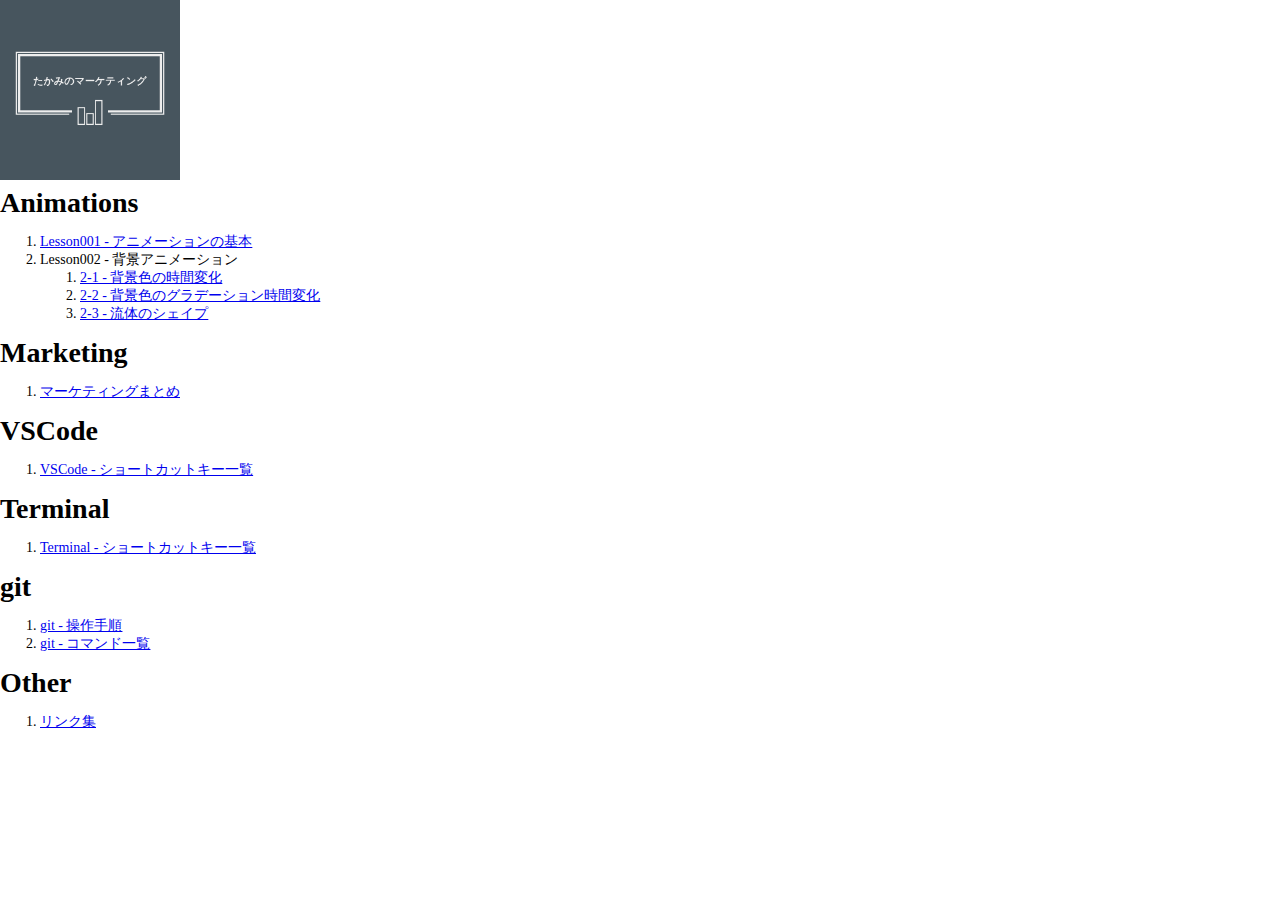
<file: index.html>
<!DOCTYPE html>
<html lang="ja">
  <head>
    <meta charset="UTF-8">
    <title>Marketing Lesson</title>
    <link rel="stylesheet" href="style.css">
    <script src="https://ajax.googleapis.com/ajax/libs/jquery/3.6.0/jquery.min.js"></script>
    <script src="script.js"></script>
  </head>
  <body>
    <header>
      <h1>
        <img class="logo" src="images/logo.png" alt="たかみのマーケティングのロゴ" width="1200" height="1200">
      </h1>
    </header>
    <section>
      <h1>Animations</h1>
      <ol>
        <li><a href="animations/lesson001/index.html">Lesson001 - アニメーションの基本</a></li>
        <li>
          Lesson002 - 背景アニメーション
          <ol>
            <li><a href="animations/lesson002/2-01/index.html">2-1 - 背景色の時間変化</a></li>
            <li><a href="animations/lesson002/2-02/index.html">2-2 - 背景色のグラデーション時間変化</a></li>
            <li><a href="animations/lesson002/2-03/index.html">2-3 - 流体のシェイプ</a></li>
          </ol>
        </li>
      </ol>
    </section>
    <section>
      <h1>Marketing</h1>
      <ol>
        <li><a href="marketing.html">マーケティングまとめ</a></li>
      </ol>
    </section>
    <section>
      <h1>VSCode</h1>
      <ol>
        <li><a href="vscode/shortcut.html">VSCode - ショートカットキー一覧</a></li>
      </ol>
    </section>
    <section>
      <h1>Terminal</h1>
      <ol>
        <li><a href="terminal/shortcut.html">Terminal - ショートカットキー一覧</a></li>
      </ol>
    </section>
    <section>
      <h1>git</h1>
      <ol>
        <li><a href="git/index.html">git - 操作手順</a></li>
        <li><a href="git/command.html">git - コマンド一覧</a></li>
      </ol>
    </section>
    <section>
      <h1>Other</h1>
      <ol>
        <li><a href="link.html">リンク集</a></li>
      </ol>
    </section>
  </body>
</html>
</file>
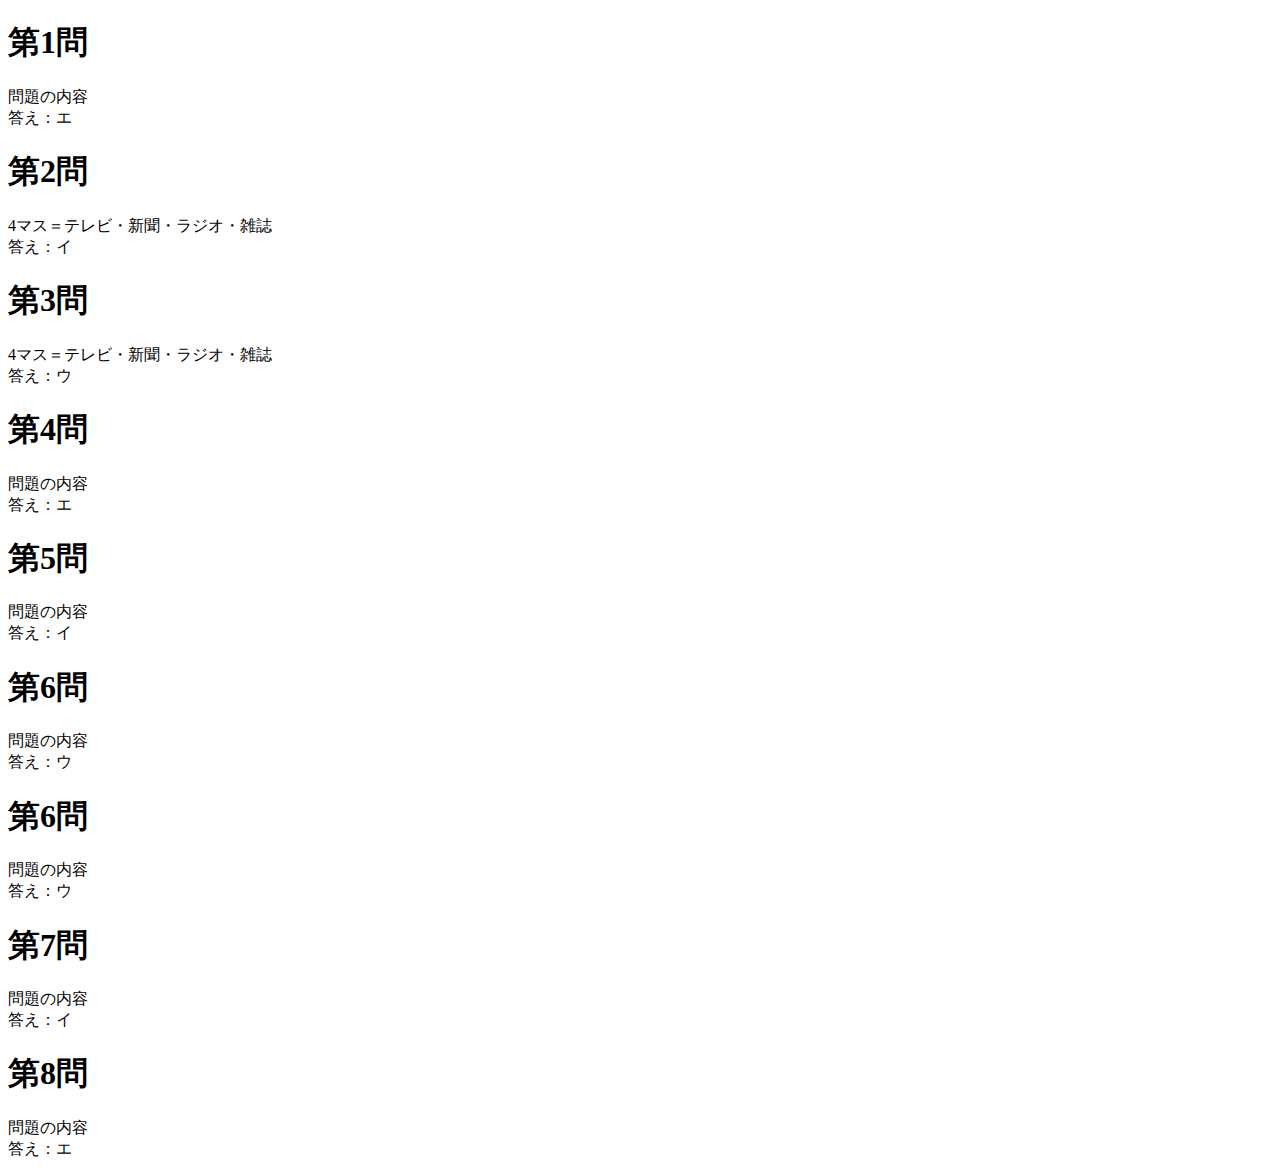
<file: images/itpass/index.html>
<!DOCTYPE html>
<html lang="ja">
  <head>
    <meta charset="UTF-8">
    <title>ITパスポート試験：R04春</title>
    <section>
    <h1>第1問</h1>
    <dl>
        <dt>問題の内容</dt>
        <dt>答え：エ</dt>
    </dl>
    </section>
    <section>
<h1>第2問</h1>
<dl>
    <dt>4マス＝テレビ・新聞・ラジオ・雑誌</dt>
    <dt>答え：イ</dt>
</dl>
    </section>
    <section>
        <h1>第3問</h1>
        <dl>
            <dt>4マス＝テレビ・新聞・ラジオ・雑誌</dt>
            <dt>答え：ウ</dt>
        </dl>
    </section>
    <section>
        <h1>第4問</h1>
        <dl>
            <dt>問題の内容</dt>
            <dt>答え：エ</dt>
        </dl>
        </section>
        <section>
            <h1>第5問</h1>
            <dl>
                <dt>問題の内容</dt>
                <dt>答え：イ</dt>
            </dl>
            </section>
            <section>
                <h1>第6問</h1>
                <dl>
                    <dt>問題の内容</dt>
                    <dt>答え：ウ</dt>
                </dl>
                </section>
                <section>
                    <h1>第6問</h1>
                    <dl>
                        <dt>問題の内容</dt>
                        <dt>答え：ウ</dt>
                    </dl>
                    </section>
                    <section>
                        <h1>第7問</h1>
                        <dl>
                            <dt>問題の内容</dt>
                            <dt>答え：イ</dt>
                        </dl>
                        </section>
                        <section>
                            <h1>第8問</h1>
                            <dl>
                                <dt>問題の内容</dt>
                                <dt>答え：エ</dt>
                            </dl>
                            </section>
  </body>
</html>
</file>
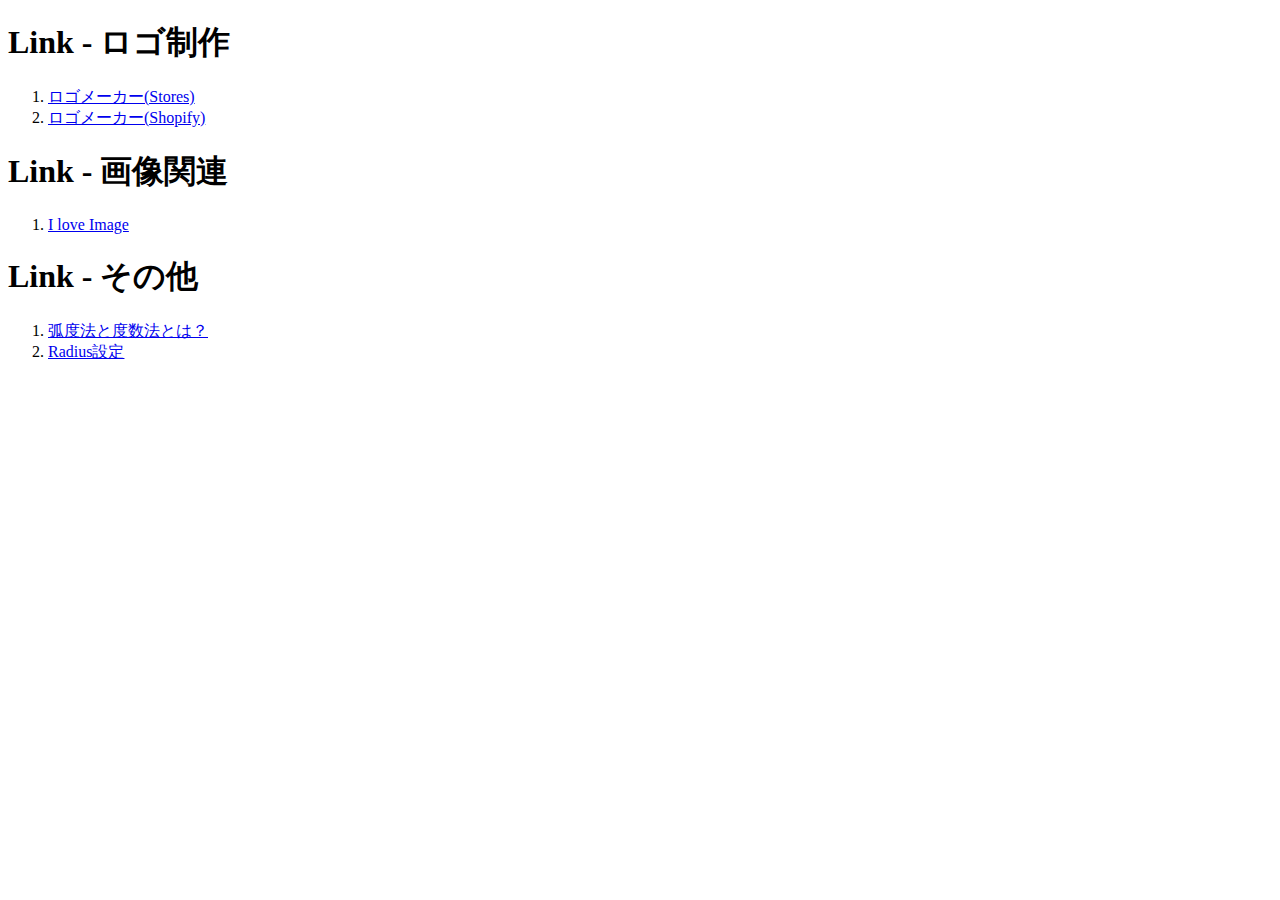
<file: link.html>
<!DOCTYPE html>
<html lang="ja">
  <head>
    <meta charset="UTF-8">
    <title>Link集 - Marketing Lesson</title>
  </head>
  <body>
    <section>
      <h1>Link - ロゴ制作</h1>
      <ol>
        <li><a href="https://logo-maker.stores.jp/">ロゴメーカー(Stores)</a></li>
        <li><a href="https://hatchful.shopify.com/ja/">ロゴメーカー(Shopify)</a></li>
      </ol>
    </section>
    <section>
      <h1>Link - 画像関連</h1>
      <ol>
        <li><a href="https://www.iloveimg.com/ja">I love Image</a></li>
      </ol>
    </section>
    <section>
      <h1>Link - その他</h1>
      <ol>
        <li><a href="https://manabitimes.jp/math/1072">弧度法と度数法とは？</a></li>
        <li><a href="https://9elements.github.io/fancy-border-radius/">Radius設定</a></li>
      </ol>
    </section>
  </body>
</html>
</file>
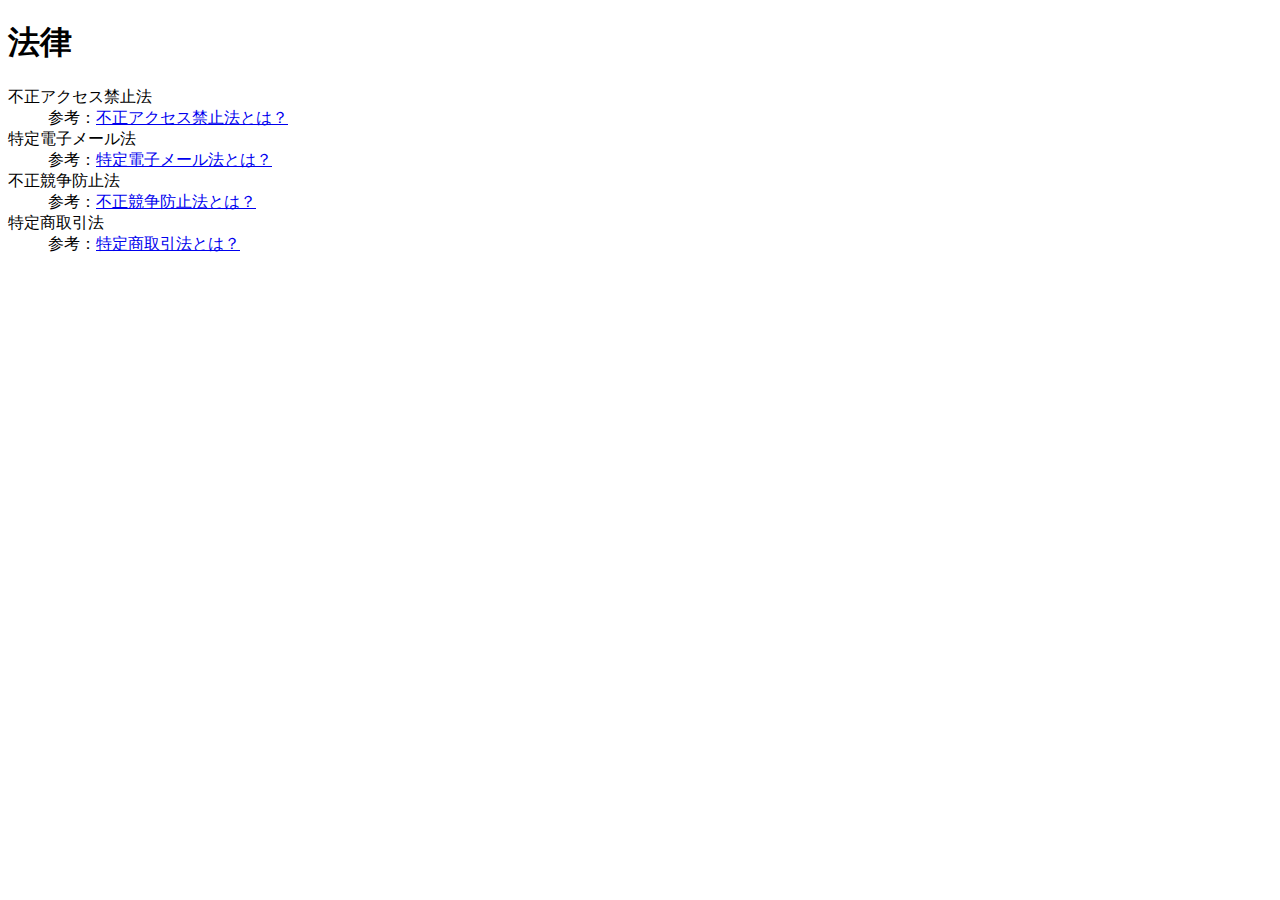
<file: marketing.html>
<!DOCTYPE html>
<html lang="ja">
  <head>
    <meta charset="UTF-8">
    <title>Marketing Lesson</title>
  </head>
  <body>
    <section>
      <h1>法律</h1>
      <dl>
        <dt>不正アクセス禁止法</dt>
        <dd>参考：<a href="https://makuhari.vbest.jp/columns/criminal/g_other/5961/">不正アクセス禁止法とは？</a></a></dd>
        <dt>特定電子メール法</dt>
        <dd>参考：<a href="https://www.hammock.jp/hpr/media/act-on-regulation-of-transmission-of-specified-electronic-mail.html">特定電子メール法とは？</a></a></dd>
        <dt>不正競争防止法</dt>
        <dd>参考：<a href="https://corporate.vbest.jp/columns/5306/">不正競争防止法とは？</a></a></dd>
        <dt>特定商取引法</dt>
        <dd>参考：<a href="https://smbiz.asahi.com/article/14611875">特定商取引法とは？</a></a></dd>
      </dl>
    </section>
  </body>
</html>
</file>
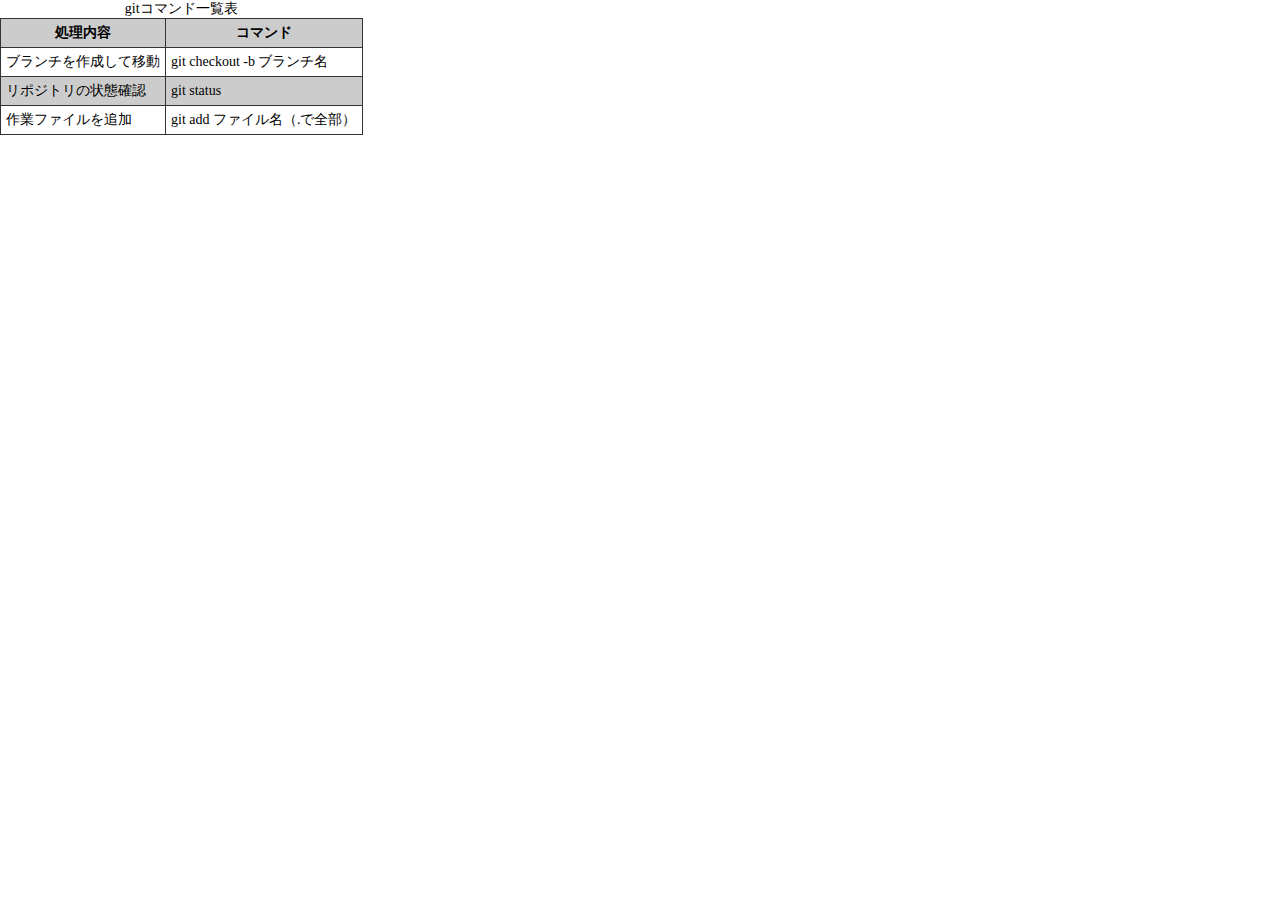
<file: git/command.html>
<!DOCTYPE html>
<html lang="ja">
  <head>
    <meta charset="UTF-8">
    <title>git - Marketing Lesson</title>
    <link rel="stylesheet" href="../style.css">
  </head>
  <body>
    <section>
      <table>
        <caption>gitコマンド一覧表</caption>
        <tr>
          <th>処理内容</th>
          <th>コマンド</th>
        </tr>
        <tr>
          <td>ブランチを作成して移動</td>
          <td>git checkout -b ブランチ名</td>
        </tr>
        <tr>
          <td>リポジトリの状態確認</td>
          <td>git status</td>
        </tr>
        <tr>
          <td>作業ファイルを追加</td>
          <td>git add ファイル名（.で全部）</td>
        </tr>
      </table>
    </section>
  </body>
</html>
</file>
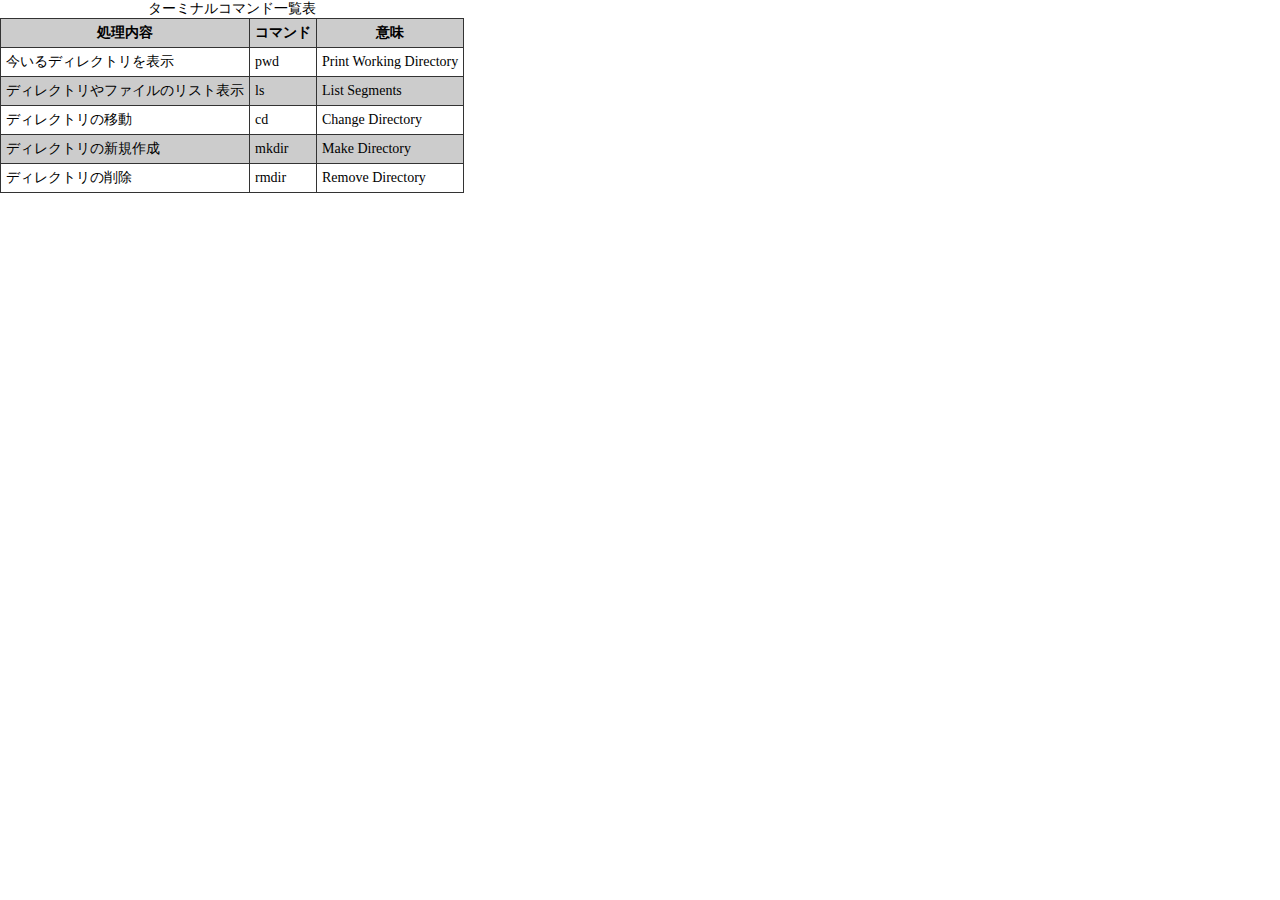
<file: terminal/shortcut.html>
<!DOCTYPE html>
<html lang="ja">
  <head>
    <meta charset="UTF-8">
    <title>Terminal - Marketing Lesson</title>
    <link rel="stylesheet" href="../style.css">
  </head>
  <body>
    <section>
      <table>
        <caption>ターミナルコマンド一覧表</caption>
        <tr>
          <th>処理内容</th>
          <th>コマンド</th>
          <th>意味</th>
        </tr>
        <tr>
          <td>今いるディレクトリを表示</td>
          <td>pwd</td>
          <td>Print Working Directory</td>
        </tr>
        <tr>
          <td>ディレクトリやファイルのリスト表示</td>
          <td>ls</td>
          <td>List Segments</td>
        </tr>
        <tr>
          <td>ディレクトリの移動</td>
          <td>cd</td>
          <td>Change Directory</td>
        </tr>
        <tr>
          <td>ディレクトリの新規作成</td>
          <td>mkdir</td>
          <td>Make Directory</td>
        </tr>
        <tr>
          <td>ディレクトリの削除</td>
          <td>rmdir</td>
          <td>Remove Directory</td>
        </tr>
      </table>
    </section>
  </body>
</html>
</file>
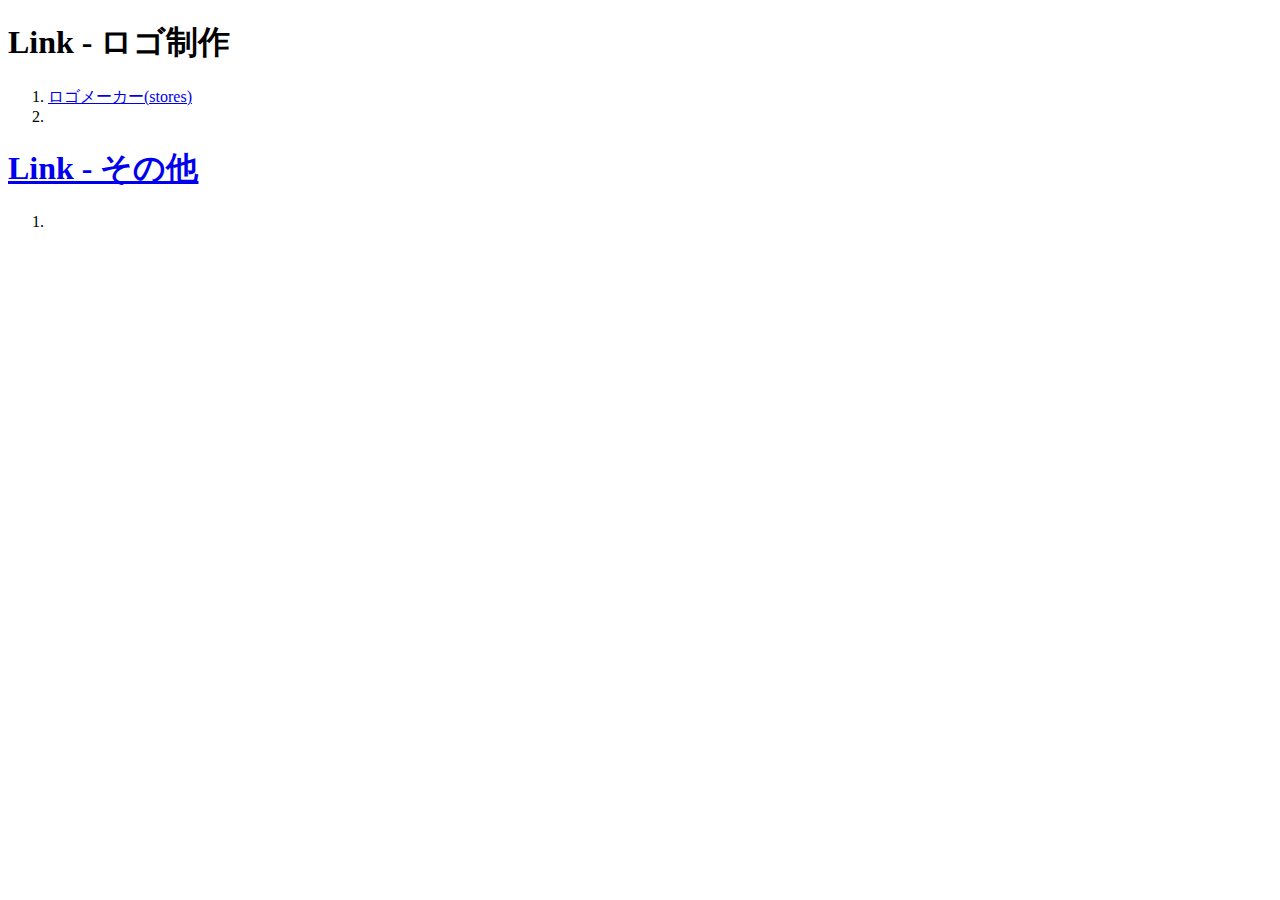
<file: terms/link.html>
<!DOCTYPE html>
<html lang="ja">
    <head>
        <meta charset="UTF-8">
        <title>Link集 - Marketing Lesson</title>
    </head>
    <body>
    <section>
        <h1>Link - ロゴ制作</h1>
        <ol>
            <li><a href="https://logo-maker.stores.jp/" target="_blank">ロゴメーカー(stores)</a></li>
            <li><a href="https://hatchful.shopify.com/ja/" target="_blank"ロゴメーカー(shopify)</a></li>
        </ol>
        </section>
        <section></section>
        <h1>Link - その他</h1>
        <ol>
            <li><a href="https://manabitimes.jp/math/1072" target="_blank"></a></li>
        </ol>
    </section>
    </body>
</html>
</file>
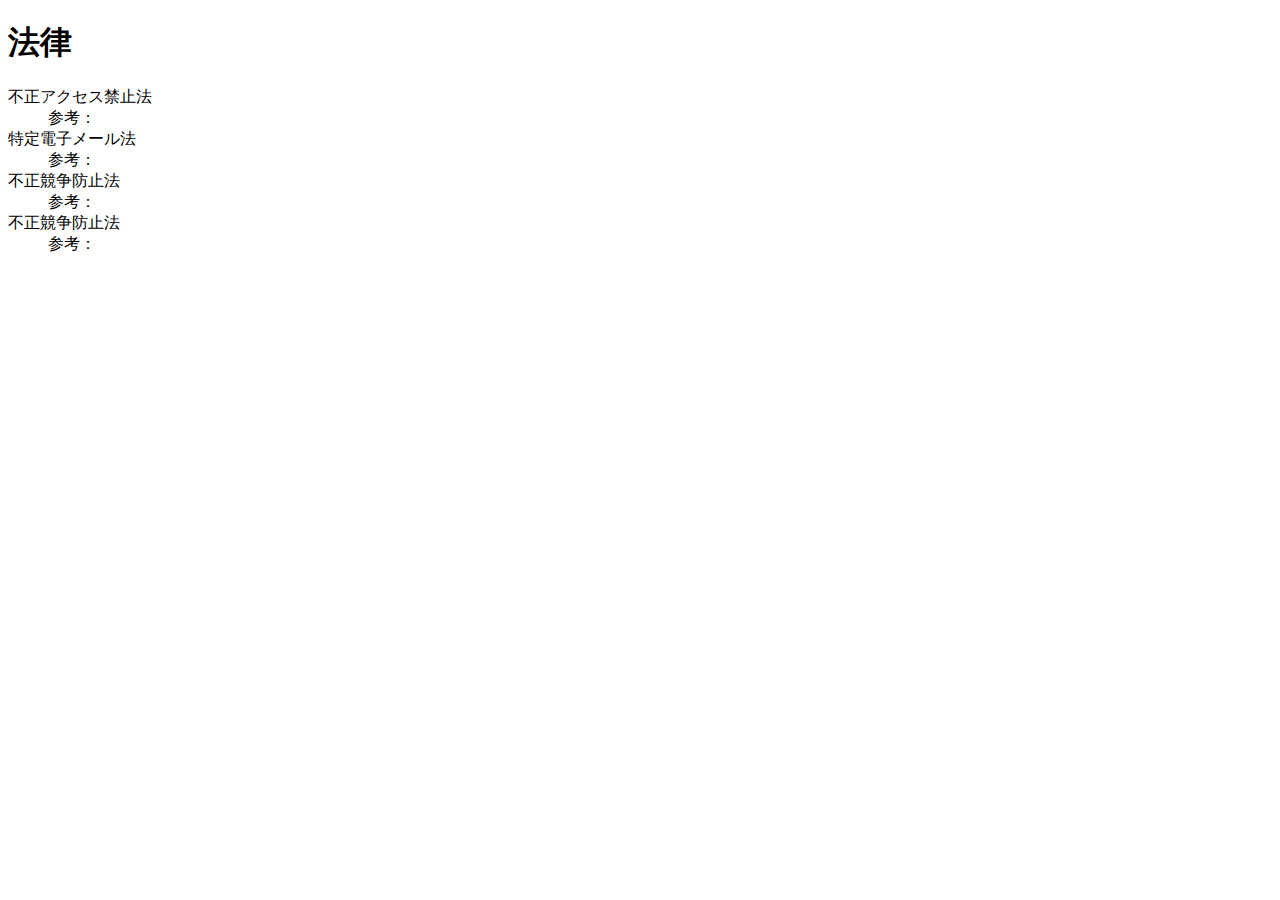
<file: terms/marketing.html>
<!DOCTYPE html>
<html lang="ja">
    <head>
        <meta charset="UTF-8">
        <title>Link集 - Marketing Lesson</title>
    </head>
    <body>
    <section>
        <h1>法律</h1>
        <dl>
            <dt>不正アクセス禁止法</dt>
            <dd>参考：<a href="https://makuhari.vbest.jp/columns/criminal/g_other/5961"></a></dd>
            <dt>特定電子メール法</dt>
            <dd>参考：<a href=https://www.hammock.jp/hpr/media/act-on-regulation-of-transmission-of-specified-electronic-mail.html></a></dd>
            <dt>不正競争防止法</dt>
            <dd>参考：<a href=https://corporate.vbest.jp/columns/5306/></a></dd>
            <dt>不正競争防止法</dt>
            <dd>参考：<a href=https://smbiz.asahi.com/article/14611875></a></dd>
        </dl>
    </section>
    </body>
</html>
</file>
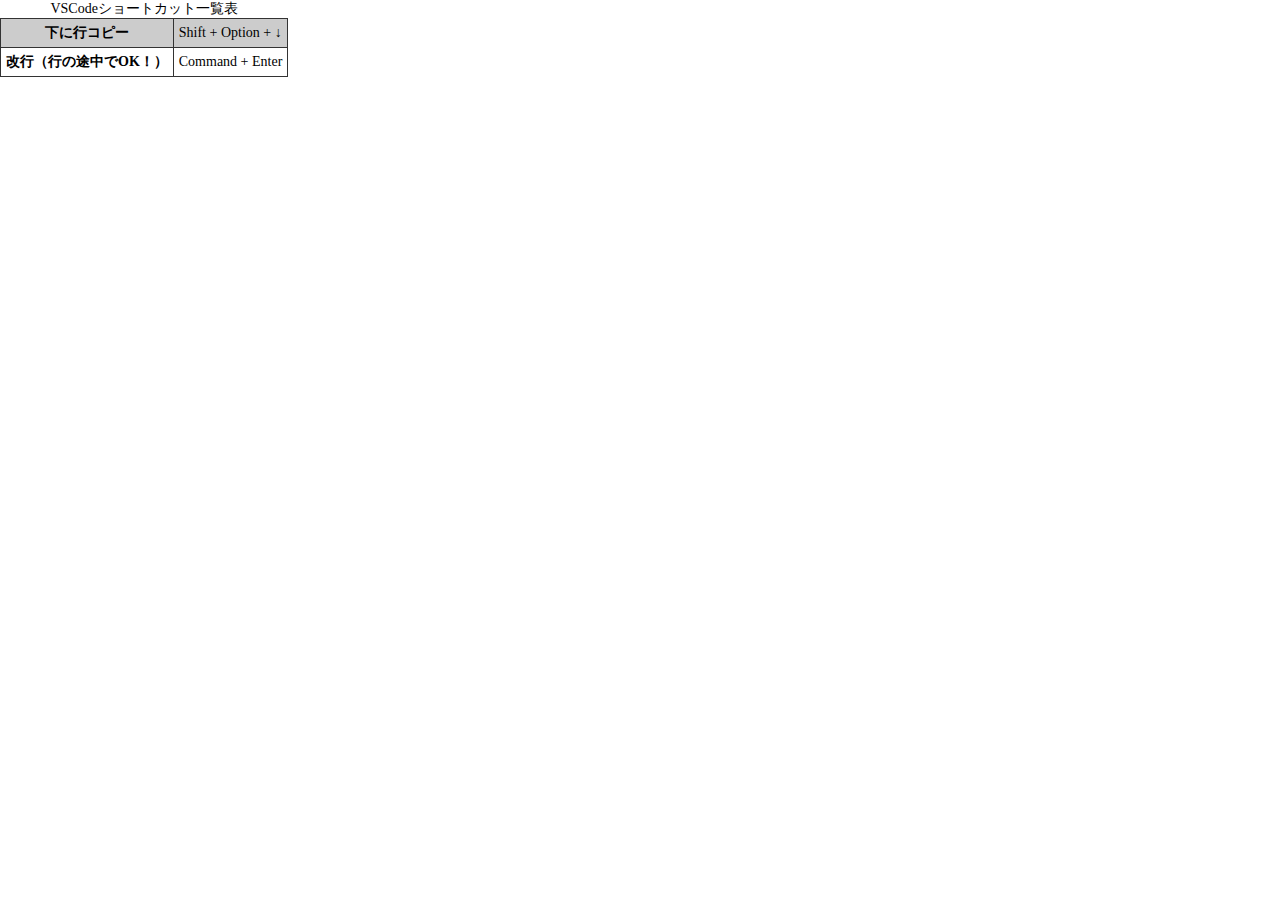
<file: vscode/shortcut.html>
<!DOCTYPE html>
<html lang="ja">
  <head>
    <meta charset="UTF-8">
    <title>VSCode - Marketing Lesson</title>
    <link rel="stylesheet" href="../style.css">
  </head>
  <body>
    <section>
      <table>
        <caption>VSCodeショートカット一覧表</caption>
        <tr>
          <th>下に行コピー</th>
          <td>Shift + Option + ↓</td>
        </tr>
        <tr>
          <th>改行（行の途中でOK！）</th>
          <td>Command + Enter</td>
        </tr>
      </table>
    </section>
  </body>
</html>
</file>
<file: style.css>
@charset "UTF-8";

html {
  font-size: 62.5%;
}

body {
  font-size: 1.4rem;
  margin: 0;
}

h1 {
  cursor: pointer;
  margin: 0;
}

.logo {
  height: 180px;
  width: 180px;
}

table {
  border-collapse: collapse;
  font-size: 1.4rem;
}

th, td {
  border: solid 1px #333;
  padding: 5px;
}

tr:nth-child(odd) {
  background: #ccc;
}
</file>
